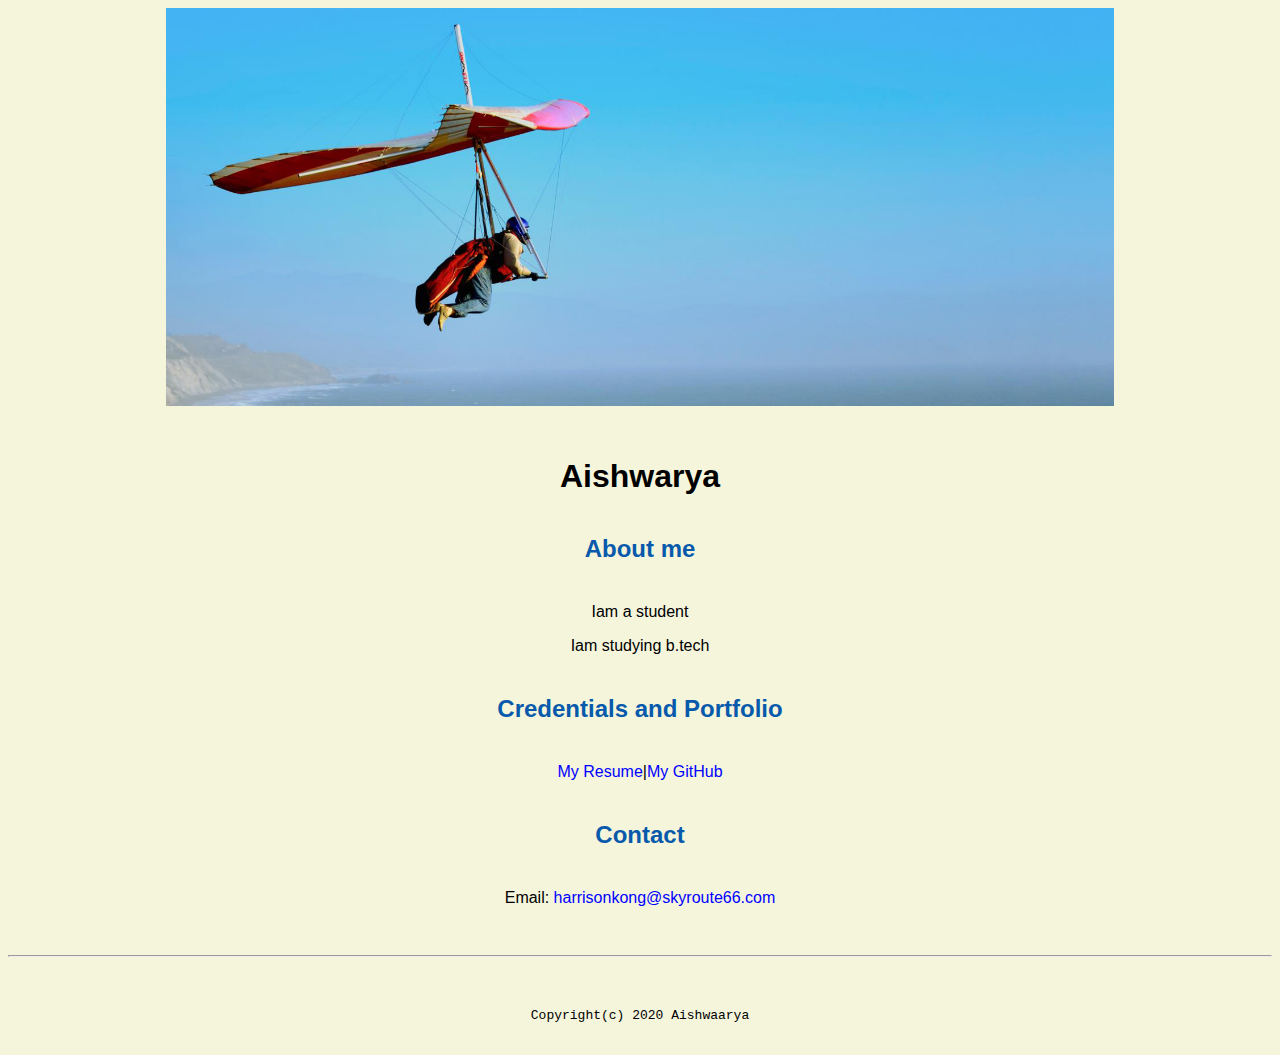
<file: index.html>
<!doctype html>

<!-- this is a comment for human! -->

<html lang="en">

  <header>
<title>Aishwarya's webpage</title>
<link rel="stylesheet" href="css/master.css">
<link rel="FaviconIcon" href="favicon.ico" type="image/x-icon">
<link rel="shortcut" href="favicon.ico" type="image/x-icon">
<meta name="viewport" content="width=device-width,initial-scale=1,shrink-to-fit=no">
<meta name="name" content="Aishwarya portal">
<meta name="robots" content="noindex,nofollow">
  </header>

  <body>
    <img src="images/banner.jpg" width="75%" alt="banner">
<h1>Aishwarya</h1>
<h2>About me</h2>
<p>Iam a student </p>
<p>Iam studying b.tech</p>

<h2>Credentials and Portfolio</h2>

<p><a href="resume.html">My Resume</a>|<a href="https://github.com/AishwaryaGuduru" >My GitHub </a></p>
<h2>Contact</h2>
<p>Email:<a href="mailto:harrisonkong@skyroute66.com"> harrisonkong@skyroute66.com </a></p>

  </body>

  <footer>
    <hr>
    <code> Copyright(c) 2020 Aishwaarya</code>
  </footer>

</html>
</file>
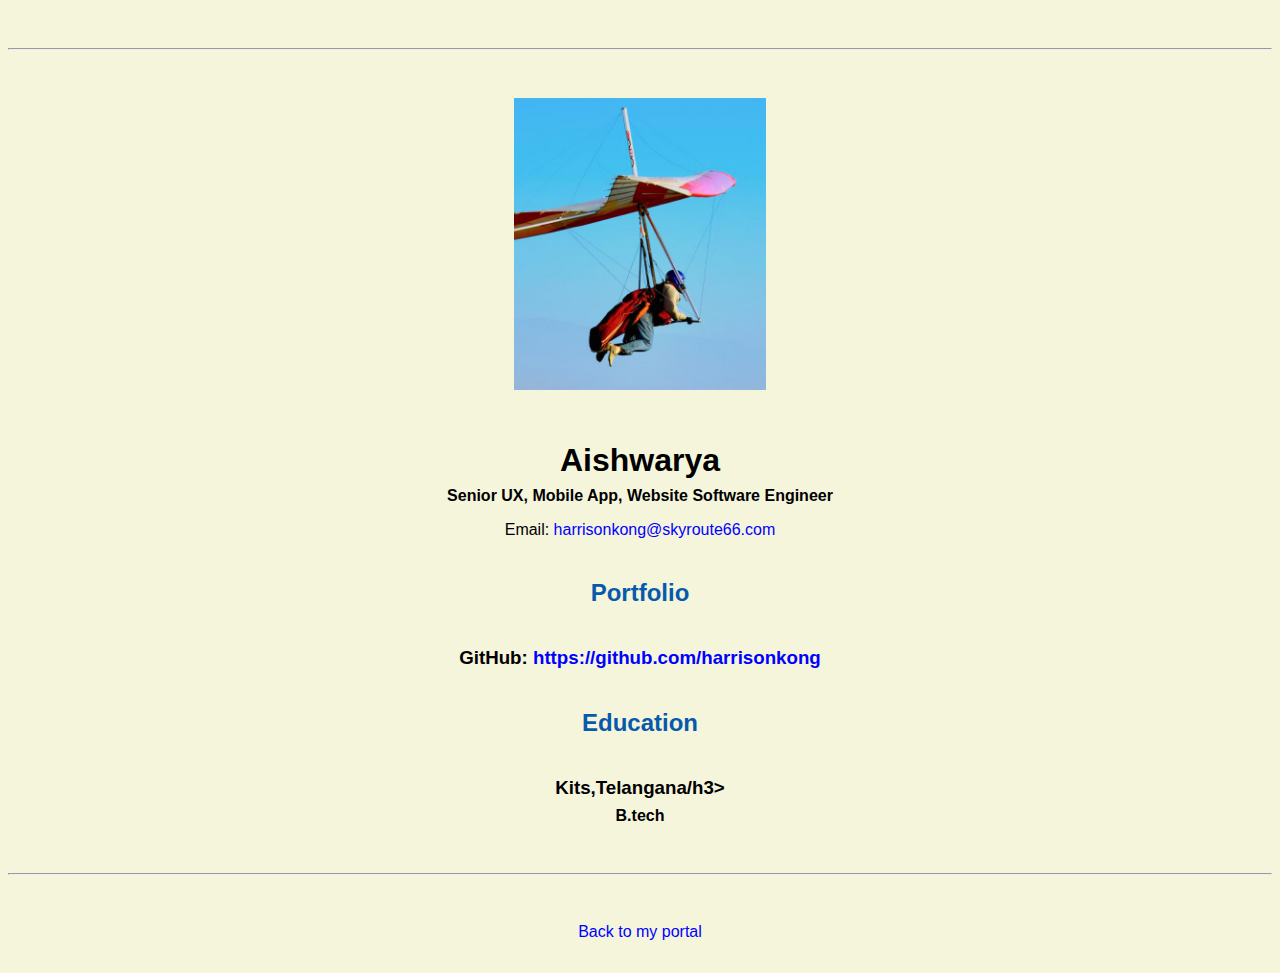
<file: resume.html>
<!doctype html>

<!-- this is a comment for human! -->

<html lang="en">

  <header>
    <title>Aishwarya's Resume</title>
    <link rel="stylesheet" href="css/master.css">
    <link rel="FaviconIcon" href="favicon.ico" type="image/x-icon">
    <link rel="shortcut" href="favicon.ico" type="image/x-icon">
    <meta name="viewport" content="width=device-width,initial-scale=1,shrink-to-fit=no">
    <meta name="name" content="Aishwarya portal">
    <meta name="robots" content="noindex,nofollow">
  </header>

  <body>
    <hr>

    <img src="images/headshot.jpg" alt="Harrison Kong's headshot" width="20%">

    <h1>Aishwarya</h1>
    <h4>Senior UX, Mobile App, Website Software Engineer</h4>

    <p>Email: <a href="mailto:harrisonkong@skyroute66.com" target="_blank">harrisonkong@skyroute66.com</a></p>
    <!-- don't post physical address, personal phone number or other personal information on the web! -->

    <h2>Portfolio</h2>
      <h3>GitHub: <a href="https://github.com/harrisonkong" target="_blank">https://github.com/harrisonkong</a></h3>

    <h2>Education</h2>

    <h3>Kits,Telangana/h3>
    <h4>B.tech</h4>


  </body>

  <footer>
  <hr>
  <p><a href="index.html">Back to my portal</a><p>
  </footer>

</html>
</file>
<file: css/master.css>
/* Cascading stylesheet for the website */

/* Text inside these asterisks and slashes are comments for human */

  a {
    color: blue;
    /* set the text color to blue here */
    text-decoration: none; /* This means we do not want hyperlinks to be underlined */
  }

  a:hover {
    color:red;
    /* set the text color to red here */
    text-decoration: none; /* This means we do not want hyperlinks to be underlined */
  }


  body {
  background-color: beige;
  color: black;/* set the background color here */
    /* set the text color to black here */
    /* set the font here */
    font-family: Arial,Helvetica,sans-serif;
    text-align: center;
    /* set the text alignment here */
   }

  footer {
    margin-top: 2rem;
    margin-bottom: 2rem;
  }

  h1 {
    margin-bottom: 0.5rem;
    margin-top: 3rem;
   }

  h2 {
    /* set the text color of to #075AAB here */
color: #075AAB;
    margin-bottom:2.5rem;
        margin-top:2.5rem;
   }

  h3 {
    margin-bottom: 0;
    margin-top: 2rem;
  }

  h4 {
    margin-bottom: 1rem;
    margin-top: 0.5rem;
  }

  h5 {
    margin-top: 0.5rem;
  }

  hr {
    margin-bottom: 3rem;
    margin-top: 3rem;
  }

  /* this controls how the bullet points in the resume page looks */
  ul {
    display: table;
    margin: 0 auto;
    text-align: left;
  }
</file>
